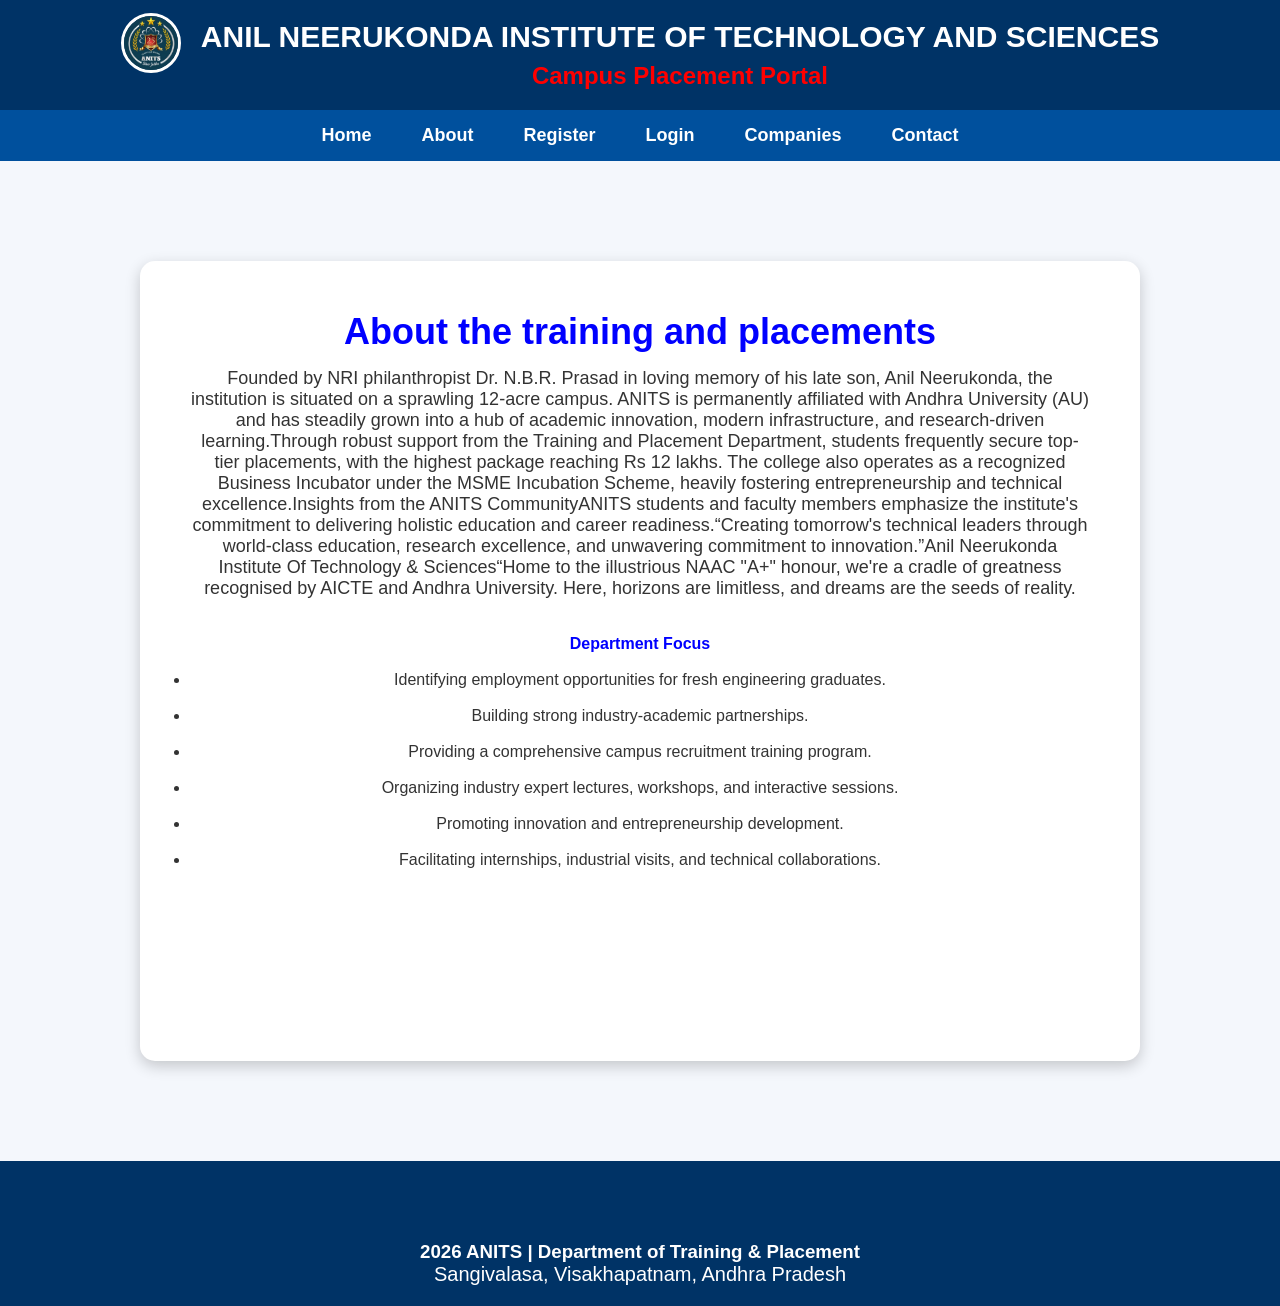
<file: About.html>
<!DOCTYPE html>
<html lang="en">
<head>
    <meta charset="UTF-8">
    <meta name="viewport" content="width=device-width, initial-scale=1.0">
    <title>Campus Placement Portal</title>
    <link rel="stylesheet" href="Style.css">
</head>
<body>
    <header>
        <div class="logo-section">
            <img src="anits.jpeg" alt="College Logo" width="60" height="60">
            <div class="title">
                <h1>ANIL NEERUKONDA INSTITUTE OF TECHNOLOGY AND SCIENCES</h1>
                <h2>Campus Placement Portal</h2>
            </div>
        </div>
    </header>
    <nav>
        <ul>
            <li><a href="index.html">Home</a></li>
            <li><a href="About.html">About</a></li>
            <li><a href="register.html">Register</a></li>
            <li><a href="login.html">Login</a></li>
            <li><a href="companies.html">Companies</a></li>
            <li><a href="contact.html">Contact</a></li>
        </ul>
    </nav><center>
        <article class="card" style="width:1000px;
        height:800px;
    background:white;
    padding:50px;
    margin-bottom:100px;
    text-align:center;
    margin-top:100px;
    border-radius:15px;">
          <center>  <h2 style="color: blue;">About the training and placements</h2> </center>
            <p>Founded by NRI philanthropist Dr. N.B.R. Prasad in loving memory of his late son, Anil Neerukonda, the institution is situated on a sprawling 12-acre campus. ANITS is permanently affiliated with Andhra University (AU) and has steadily grown into a hub of academic innovation, modern infrastructure, and research-driven learning.Through robust support from the Training and Placement Department, students frequently secure top-tier placements, with the highest package reaching Rs 12 lakhs. The college also operates as a recognized Business Incubator under the MSME Incubation Scheme, heavily fostering entrepreneurship and technical excellence.Insights from the ANITS CommunityANITS students and faculty members emphasize the institute's commitment to delivering holistic education and career readiness.“Creating tomorrow's technical leaders through world-class education, research excellence, and unwavering commitment to innovation.”Anil Neerukonda Institute Of Technology & Sciences“Home to the illustrious NAAC "A+" honour, we're a cradle of greatness recognised by AICTE and Andhra University. Here, horizons are limitless, and dreams are the seeds of reality.</p>
        <br></br>
         <h4 style="color: blue;">Department Focus</h2>
       <ul>
        <br>
        <li>Identifying employment opportunities for fresh engineering graduates.</li><br>
        <li>Building strong industry-academic partnerships.</li><br>
        <li>Providing a comprehensive campus recruitment training program.</li><br>
        <li>Organizing industry expert lectures, workshops, and interactive sessions.</li><br>
        <li>Promoting innovation and entrepreneurship development.</li><br>
        <li>Facilitating internships, industrial visits, and technical collaborations.</li><br>
    </ul>
        
        </article>
        </center>
        <footer>
        <h3> 2026 ANITS | Department of Training & Placement</h3>
        <p>Sangivalasa, Visakhapatnam, Andhra Pradesh </p>
    </footer>
</body>
</html>
</file>
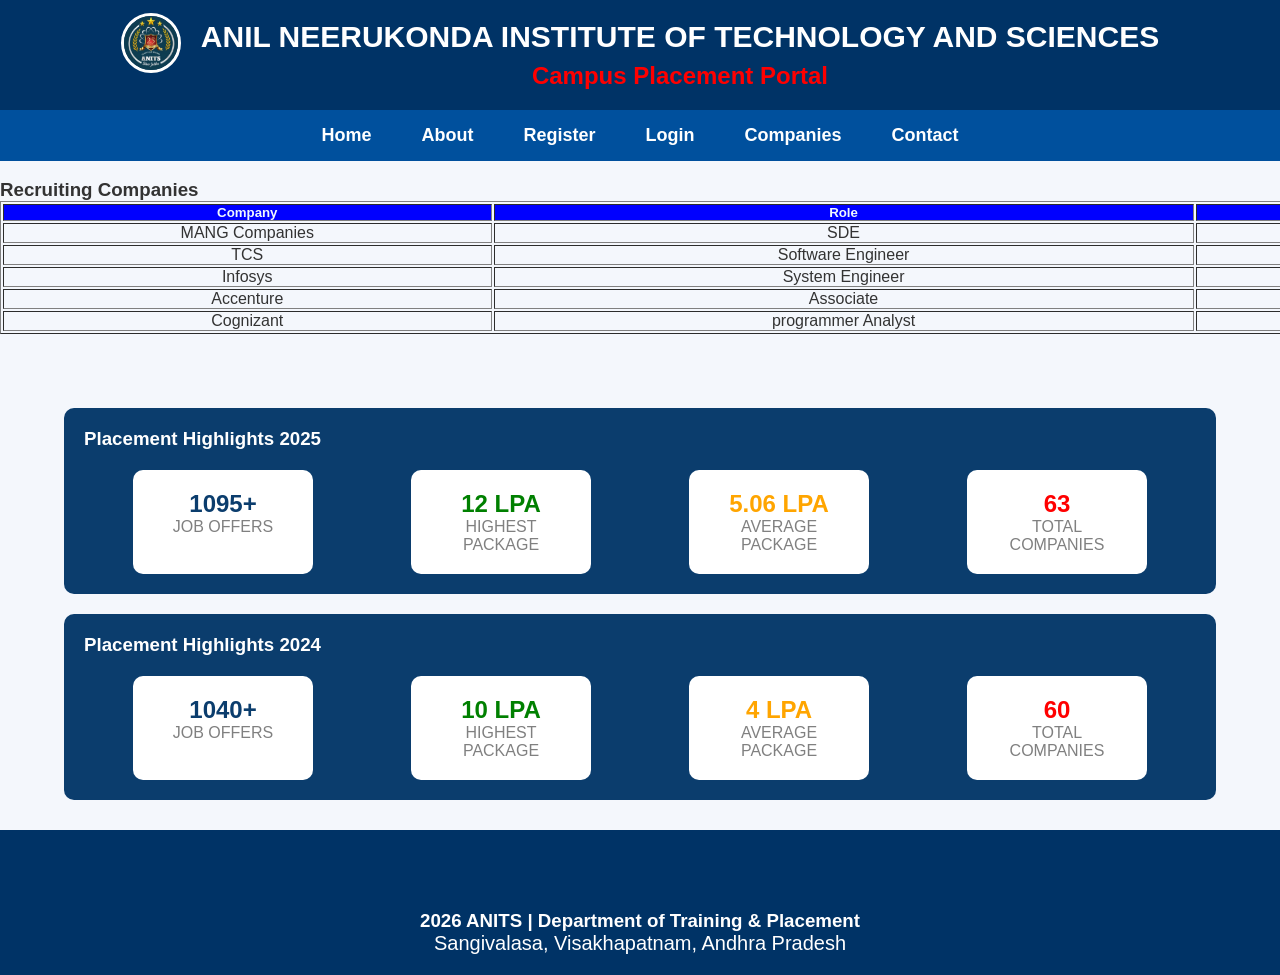
<file: companies.html>
<!DOCTYPE html>
<html lang="en">
<head>
    <meta charset="UTF-8">
    <meta name="viewport" content="width=device-width, initial-scale=1.0">
    <title>Campus Placement Portal</title>
    <link rel="stylesheet" href="Style.css">
</head>
<body>
    <header>
        <div class="logo-section">
            <img src="anits.jpeg" alt="College Logo" width="60" height="60">
            <div class="title">
                <h1>ANIL NEERUKONDA INSTITUTE OF TECHNOLOGY AND SCIENCES</h1>
                <h2>Campus Placement Portal</h2>
            </div>
        </div>
    </header>
    <nav>
        <ul>
            <li><a href="index.html">Home</a></li>
            <li><a href="About.html">About</a></li>
            <li><a href="register.html">Register</a></li>
            <li><a href="login.html">Login</a></li>
            <li><a href="companies.html">Companies</a></li>
            <li><a href="contact.html">Contact</a></li>
        </ul>
    </nav>
    <br>
    <h3><b>Recruiting Companies</b></h4>
    <table border="1" style="width:1500px;" cellpadding="8">
        <tr>
            <th style="background-color: blue;"><h5 style="text-align: center;color: aliceblue;">Company</h5></th>
            <th style="background-color: blue;width:700px;"><h5 style="text-align: center;color: aliceblue;">Role</h5></th>
            <th style="background-color: blue;"><h5 style="text-align: center;color: aliceblue;">Package</h5></th>
        </tr>
         <tr>
            <td style="text-align: center;">MANG Companies</td>
            <td style="text-align: center;">SDE</td>
            <td style="text-align: center;">Min 40 LPA</td>
        </tr>
        <tr>
            <td style="text-align: center;">TCS</td>
            <td style="text-align: center;">Software Engineer</td>
            <td style="text-align: center;">7 LPA</td>
        </tr>
        <tr>
            <td style="text-align: center;">Infosys</td>
            <td style="text-align: center;">System Engineer</td>
            <td style="text-align: center;">6.5 LPA</td>
        </tr>
        <tr>
            <td style="text-align: center;">Accenture</td>
            <td style="text-align: center;">Associate</td>
            <td style="text-align: center;">6 LPA</td>
        </tr>
        <tr>
            <td style="text-align: center;">Cognizant</td>
            <td style="text-align: center;">programmer Analyst</td>
            <td style="text-align: center;">6LPA</td>
        </tr>
    </table>
    <br>
</br>
<br>
<div style="background:#0b3d6d; width:90%; margin:20px auto; padding:20px; border-radius:10px;">
    <h3 style="color:white; margin-bottom:20px;">
        Placement Highlights 2025
    </h3>
    <div style="display:flex; justify-content:space-around;">
        <div style="background:white; width:180px; padding:20px; border-radius:10px; text-align:center;">
            <h2 style="color:#0b3d6d;">1095+</h2>
            <p style="color:gray;">JOB OFFERS</p>
        </div>
        <div style="background:white; width:180px; padding:20px; border-radius:10px; text-align:center;">
            <h2 style="color:green;">12 LPA</h2>
            <p style="color:gray;">HIGHEST PACKAGE</p>
        </div>
        <div style="background:white; width:180px; padding:20px; border-radius:10px; text-align:center;">
            <h2 style="color:orange;">5.06 LPA</h2>
            <p style="color:gray;">AVERAGE PACKAGE</p>
        </div>
        <div style="background:white; width:180px; padding:20px; border-radius:10px; text-align:center;">
            <h2 style="color:red;">63</h2>
            <p style="color:gray;">TOTAL COMPANIES</p>
        </div>
    </div>
</div>
<div style="background:#0b3d6d; width:90%; margin:20px auto; padding:20px; border-radius:10px;">
    <h3 style="color:white; margin-bottom:20px;">
        Placement Highlights 2024
    </h3>
    <div style="display:flex; justify-content:space-around;">
        <div style="background:white; width:180px; padding:20px; border-radius:10px; text-align:center;">
            <h2 style="color:#0b3d6d;">1040+</h2>
            <p style="color:gray;">JOB OFFERS</p>
        </div>
        <div style="background:white; width:180px; padding:20px; border-radius:10px; text-align:center;">
            <h2 style="color:green;">10 LPA</h2>
            <p style="color:gray;">HIGHEST PACKAGE</p>
        </div>
        <div style="background:white; width:180px; padding:20px; border-radius:10px; text-align:center;">
            <h2 style="color:orange;">4 LPA</h2>
            <p style="color:gray;">AVERAGE PACKAGE</p>
        </div>
        <div style="background:white; width:180px; padding:20px; border-radius:10px; text-align:center;">
            <h2 style="color:red;">60</h2>
            <p style="color:gray;">TOTAL COMPANIES</p>
        </div>
    </div>
</div>
    <footer>
        <h3> 2026 ANITS | Department of Training & Placement</h3>
        <p>Sangivalasa, Visakhapatnam, Andhra Pradesh </p>
    </footer>
</body>
</html>
</file>
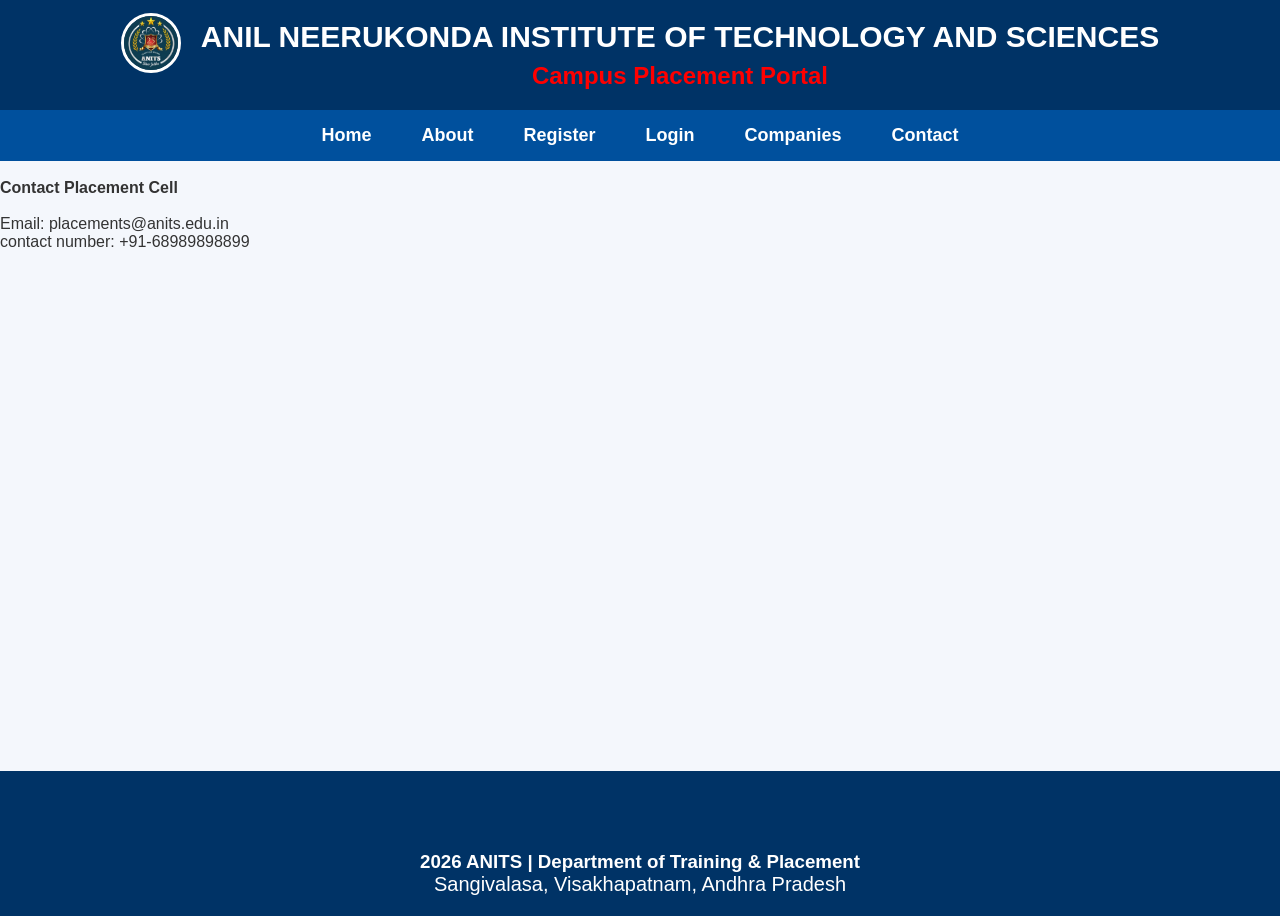
<file: contact.html>
<!DOCTYPE html>
<html lang="en">
<head>
    <meta charset="UTF-8">
    <meta name="viewport" content="width=device-width, initial-scale=1.0">
    <title>Campus Placement Portal</title>
    <link rel="stylesheet" href="Style.css">
</head>
<body>
    <header>
        <div class="logo-section">
            <img src="anits.jpeg" alt="College Logo" width="60" height="60">
            <div class="title">
                <h1>ANIL NEERUKONDA INSTITUTE OF TECHNOLOGY AND SCIENCES</h1>
                <h2>Campus Placement Portal</h2>
            </div>
        </div>
    </header>
    <nav>
        <ul>
            <li><a href="index.html">Home</a></li>
            <li><a href="About.html">About</a></li>
            <li><a href="register.html">Register</a></li>
            <li><a href="login.html">Login</a></li>
            <li><a href="companies.html">Companies</a></li>
            <li><a href="contact.html">Contact</a></li>
        </ul>
    </nav>
    <br>
<h4> Contact Placement Cell</h4>
<br>
<p>Email: placements@anits.edu.in </p>
<p>contact number: +91-68989898899</p>
<br></br>
<iframe src="https://www.google.com/maps/embed?pb=!1m14!1m8!1m3!1d30370.95199784832!2d83.42945611435543!3d17.914935223649355!3m2!1i1024!2i768!4f13.1!3m3!1m2!1s0x3a39581b73ffffff%3A0xd04b9046faa4565f!2sAnil%20Neerukonda%20Institute%20of%20Technology%20and%20Sciences%20(ANITS)!5e0!3m2!1sen!2sin!4v1783597994313!5m2!1sen!2sin" width="600" height="450" style="border:0;" allowfullscreen="" loading="lazy" referrerpolicy="strict-origin-when-cross-origin"></iframe>
    <footer>
        <h3> 2026 ANITS | Department of Training & Placement</h3>
        <p>Sangivalasa, Visakhapatnam, Andhra Pradesh </p>
    </footer>
</body>
</html>
</file>
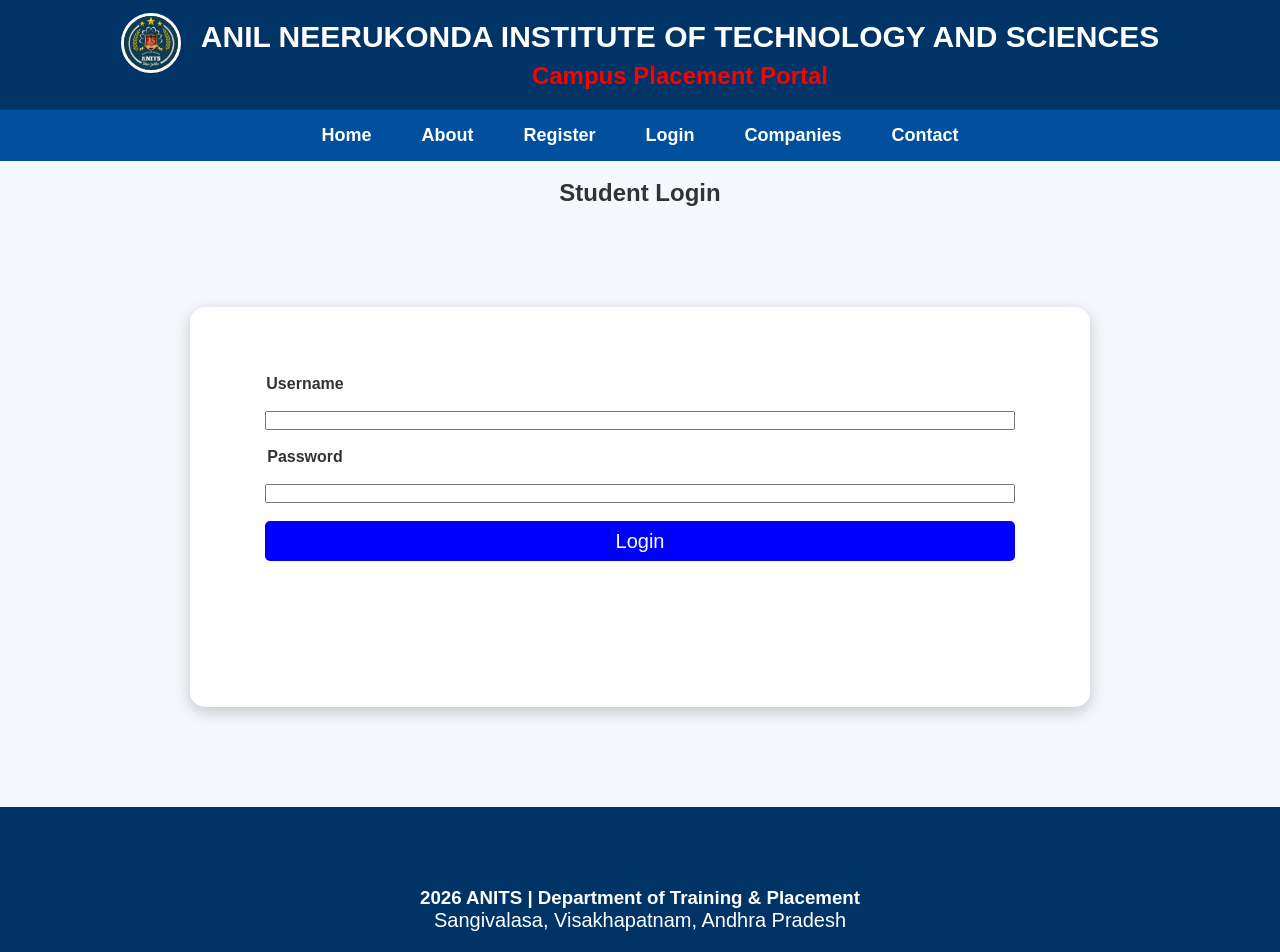
<file: login.html>
<!DOCTYPE html>
<html lang="en">
<head>
    <meta charset="UTF-8">
    <meta name="viewport" content="width=device-width, initial-scale=1.0">
    <title>Campus Placement Portal</title>
    <link rel="stylesheet" href="Style.css">
</head>
<body>
    <header>
        <div class="logo-section">
            <img src="anits.jpeg" alt="College Logo" width="60" height="60">
            <div class="title">
                <h1>ANIL NEERUKONDA INSTITUTE OF TECHNOLOGY AND SCIENCES</h1>
                <h2>Campus Placement Portal</h2>
            </div>
        </div>
    </header>
    <nav>
        <ul>
            <li><a href="index.html">Home</a></li>
            <li><a href="About.html">About</a></li>
            <li><a href="register.html">Register</a></li>
            <li><a href="login.html">Login</a></li>
            <li><a href="companies.html">Companies</a></li>
            <li><a href="contact.html">Contact</a></li>
        </ul>
    </nav>
    <br>
    <center><h2><b>Student Login</b></h2></center>
    <center><article class="card" style="width:900px;
        height:400px;
    background:white;
    padding:50px;
    margin-bottom:100px;
    text-align:center;
    margin-top:100px;
    border-radius:15px;"> <form action="details.html" method="get">
         <br>
        <h4 style="margin-right: 670px;">Username</h6> <br>
        <input type="text" name="student name"  required style="width:750px;">
         </br>
         <br>
         <h4 style="margin-right: 670px;">Password</h6> <br>
        <input type="password" name="password"  required style="width:750px;">
        <br>
        <br>
         <a href="success.html"
   style="display: inline-block;
          width: 750px;
          height: 40px;
          line-height: 40px;
          background-color: blue;
          color: white;
          font-size: 20px;
          text-align: center;
          text-decoration: none;
          border-radius: 5px;">
    Login
</a>
        </article>
        
        </center>
    <footer>
        <h3> 2026 ANITS | Department of Training & Placement</h3>
        <p>Sangivalasa, Visakhapatnam, Andhra Pradesh </p>
    </footer>
</body>
</html>
</file>
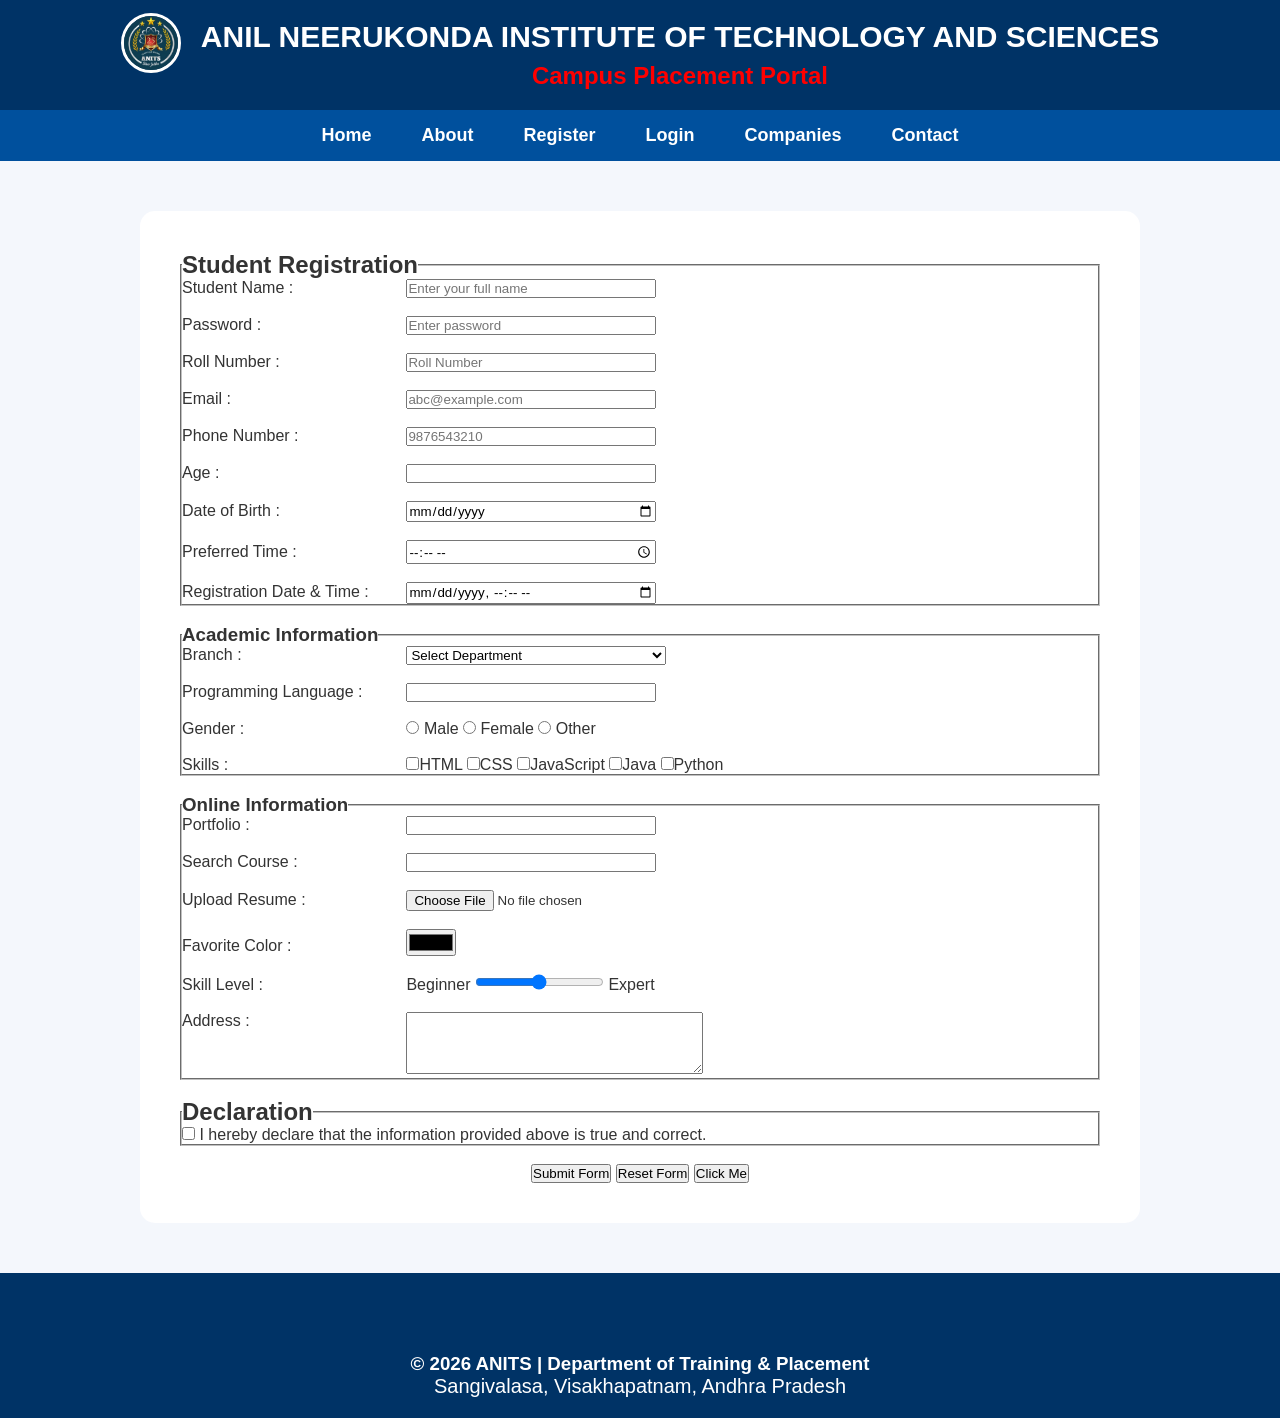
<file: register.html>
<!DOCTYPE html>
<html lang="en">
<head>
    <meta charset="UTF-8">
    <meta name="viewport" content="width=device-width, initial-scale=1.0">
    <title>Campus Placement Portal</title>
    <link rel="stylesheet" href="Style.css">
</head>
<body>
<header>
    <div class="logo-section">
        <img src="anits.jpeg" alt="College Logo" alt="College Logo" width="60" height="60">
        <div class="title">
            <h1>ANIL NEERUKONDA INSTITUTE OF TECHNOLOGY AND SCIENCES</h1>
            <h2>Campus Placement Portal</h2>
        </div>
    </div>
</header>
<nav>
    <ul>
        <li><a href="index.html">Home</a></li>
        <li><a href="About.html">About</a></li>
        <li><a href="register.html">Register</a></li>
        <li><a href="login.html">Login</a></li>
        <li><a href="companies.html">Companies</a></li>
        <li><a href="contact.html">Contact</a></li>
    </ul>
</nav>
<article style="width:1000px;
margin:50px auto;
background:white;
padding:40px;
border-radius:15px;">
<form action="details.html" method="get" style="text-align:left;">
<fieldset>
<legend><h2>Student Registration</h2></legend>
<label style="display:inline-block;width:220px;">Student Name :</label>
<input type="text" name="student_name" placeholder="Enter your full name" required style="width:250px;"><br><br>
<label style="display:inline-block;width:220px;">Password :</label>
<input type="password" name="password" placeholder="Enter password" required style="width:250px;"><br><br>
<label style="display:inline-block;width:220px;">Roll Number :</label>
<input type="text" name="rollno" placeholder="Roll Number" required style="width:250px;"><br><br>
<label style="display:inline-block;width:220px;">Email :</label>
<input type="email" name="email" placeholder="abc@example.com" required style="width:250px;"><br><br>
<label style="display:inline-block;width:220px;">Phone Number :</label>
<input type="tel" name="phone" placeholder="9876543210" required style="width:250px;"><br><br>
<label style="display:inline-block;width:220px;">Age :</label>
<input type="number" name="age" style="width:250px;"><br><br>
<label style="display:inline-block;width:220px;">Date of Birth :</label>
<input type="date" name="dob" style="width:250px;"><br><br>
<label style="display:inline-block;width:220px;">Preferred Time :</label>
<input type="time" name="time" style="width:250px;"><br><br>
<label style="display:inline-block;width:220px;">Registration Date & Time :</label>
<input type="datetime-local" name="datetime" style="width:250px;">
</fieldset>
<br>
<fieldset>
<legend><h3>Academic Information</h3></legend>
<label style="display:inline-block;width:220px;">Branch :</label>
<select name="branch" style="width:260px;">
<option>Select Department</option>
<option>CSM</option>
<option>IT</option>
<option>CSE</option>
<option>CSD</option>
<option>ECE</option>
<option>MECH</option>
</select>
<br><br>
<label style="display:inline-block;width:220px;">Programming Language :</label>
<input type="text" style="width:250px;"><br><br>
<label style="display:inline-block;width:220px;">Gender :</label>
<input type="radio" name="gender"> Male
<input type="radio" name="gender"> Female
<input type="radio" name="gender"> Other
<br><br>
<label style="display:inline-block;width:220px;">Skills :</label>
<input type="checkbox">HTML
<input type="checkbox">CSS
<input type="checkbox">JavaScript
<input type="checkbox">Java
<input type="checkbox">Python
</fieldset>
<br>
<fieldset>
<legend><h3>Online Information</h3></legend>

<label style="display:inline-block;width:220px;">Portfolio :</label>

<input type="url" style="width:250px;"><br><br>

<label style="display:inline-block;width:220px;">Search Course :</label>

<input type="search" style="width:250px;"><br><br>

<label style="display:inline-block;width:220px;">Upload Resume :</label>

<input type="file"><br><br>

<label style="display:inline-block;width:220px;">Favorite Color :</label>

<input type="color"><br><br>

<label style="display:inline-block;width:220px;">Skill Level :</label>

Beginner
<input type="range">
Expert

<br><br>

<label style="display:inline-block;width:220px;vertical-align:top;">Address :</label>

<textarea rows="4" cols="35"></textarea>

</fieldset>

<br>

<fieldset>

<legend><h2>Declaration</h2></legend>

<input type="checkbox" required>

I hereby declare that the information provided above is true and correct.

</fieldset>

<br>
<form action="success.html" method="POST">
<div style="text-align:center;">
 <input type="submit" value="Submit Form"> </a>
<input type="reset" value="Reset Form">
<input type="button" value="Click Me">
</div>
</form>
</form>

</article>

<footer>
    <h3>© 2026 ANITS | Department of Training & Placement</h3>
    <p>Sangivalasa, Visakhapatnam, Andhra Pradesh</p>
</footer>

</body>
</html>
</file>
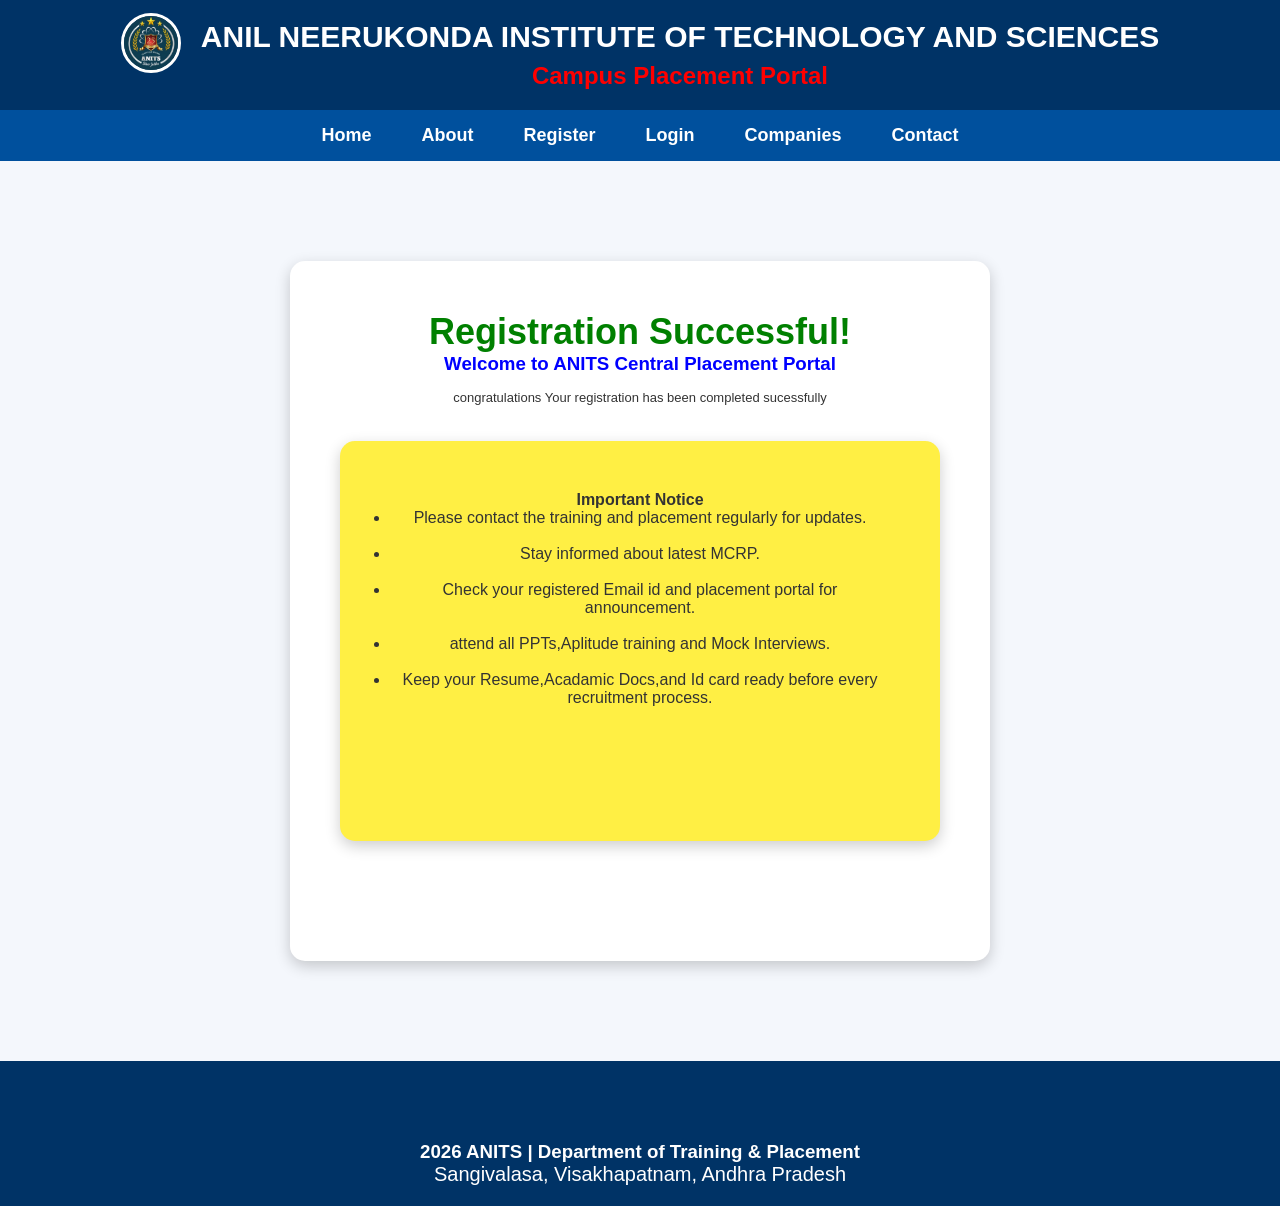
<file: success.html>
<!DOCTYPE html>
<html lang="en">
<head>
    <meta charset="UTF-8">
    <meta name="viewport" content="width=device-width, initial-scale=1.0">
    <title>Campus Placement Portal</title>
    <link rel="stylesheet" href="Style.css">
</head>
<body>
    <header>
        <div class="logo-section">
            <img src="anits.jpeg" alt="College Logo" width="60" height="60">
            <div class="title">
                <h1>ANIL NEERUKONDA INSTITUTE OF TECHNOLOGY AND SCIENCES</h1>
                <h2>Campus Placement Portal</h2>
            </div>
        </div>
    </header>
    <nav>
        <ul>
            <li><a href="index.html">Home</a></li>
            <li><a href="About.html">About</a></li>
            <li><a href="register.html">Register</a></li>
            <li><a href="login.html">Login</a></li>
            <li><a href="companies.html">Companies</a></li>
            <li><a href="contact.html">Contact</a></li>
        </ul>
    </nav>
    <center>
        <article class="card" style="width:700px;
        height:700px;
    background:rgb(255, 255, 255);
    padding:50px;
    margin-bottom:100px;
    text-align:center;
    margin-top:100px;
    border-radius:15px;">
          <center>  <h2 style="color: green;">Registration Successful!</h2> </center>
           <center>  <h3 style="color: blue;">Welcome to ANITS Central Placement Portal</h2> </center>
         <center> <p style="font-size: small;">congratulations Your registration has been completed sucessfully</p></center>
        <br></br>
        <center><article class="card" style="width:600px;
        height:400px;
    background:rgb(255, 239, 68);
    padding:50px;
    margin-bottom:100px;
    text-align:center;
    border-radius:15px;">
       <ul>
         <h4>Important Notice</h4>
        <li>Please contact the training and placement regularly for updates.</li><br>
        <li>Stay informed about latest MCRP.</li><br>
        <li>Check your registered Email id and placement portal for announcement.</li><br>
        <li>attend all PPTs,Aplitude training and Mock Interviews.</li><br>
        <li>Keep your Resume,Acadamic Docs,and Id card ready before every recruitment process.</li><br>
    </ul>
</div>
</article>
</center>
        
        </article>
        </center>
    <footer>
        <h3> 2026 ANITS | Department of Training & Placement</h3>
        <p>Sangivalasa, Visakhapatnam, Andhra Pradesh </p>
    </footer>
</body>
</html>
</file>
<file: Style.css>
/* Reset */
*{
    margin:0;
    padding:0;
    box-sizing:border-box;
    font-family:Arial, Helvetica, sans-serif;
}
body{
    background:#f4f7fc;
    color:#333;
}
header{
    background:#003366;
    color:white;
    padding:20px;
}

.logo-section{
    display:flex;
    justify-content:center;
    align-items:center;
    gap:20px;
}
.logo-section img{
    border-radius:50%;
    border:3px solid white;
    margin-top: -25px; 
}
.title{
    text-align:center;
}
.title h1{
    font-size:30px;
}
.title h2{
    margin-top:8px;
    color:red;
}
nav{
    background:#00509d;
}
nav ul{
    display:flex;
    justify-content:center;
    list-style:none;
}
nav ul li{
    margin:15px 25px;
}
nav ul li a{
    color:white;
    text-decoration:none;
    font-size:18px;
    font-weight:bold;
    transition:.3s;
}

nav ul li a:hover{
    color:yellow;
}
.hero{
    text-align:center;
    padding:40px;
}
.hero video{
   width: 100%;            
    height: auto;           
    display: block;        
    object-fit: cover;      
    border-radius: 12px;
    box-shadow: 0px 5px 15px rgba(0,0,0,.3);
}
marquee{
    margin:20px 0;
    font-size:20px;
    color:white;
    font-weight:bold;
    background-color: #003366;
    background-size:50;
}
.hero-content{
    width:80%;
    margin:auto;
}

.hero-content p{
    font-size:20px;
    line-height:1.7;
    margin:25px 0;
}
button{
    padding:15px 35px;
    background:#ff9800;
    color:white;
    border:none;
    border-radius:8px;
    font-size:18px;
    cursor:pointer;
    transition:.3s;
}
button:hover{
    background :#e67e22;
    transform:scale(1.0s);
}
.highlights{
    display:flex;
    justify-content:center;
    flex-wrap:wrap;
    gap: 30px;
    padding:50px;
}
.card{
    width:220px;
    background:white;
    padding:30px;
    text-align:center;
    border-radius:12px;
    box-shadow:0 5px 15px rgba(0,0,0,.2);
    transition:.3s;
}
.card h2{
    color:#003366;
    font-size:36px;
}
.card p{
    margin-top:15px;
    font-size:18px;
}
footer{
    background: #003366;
    color:white;
    text-align:center;
    padding:20px;
    margin-top:30px;
}
footer h3{
    margin-top:60px;

}
footer p{
    font-size:20px;
}
@media screen and (max-width:768px){


.logo-section{
    flex-direction:column;
    text-align:center;
    gap:10px;
}

.logo-section img{
    margin-top:0;
    width:70px;
    height:70px;
}

.title h1{
    font-size:20px;
}

.title h2{
    font-size:16px;
}

/* Navigation */
nav ul{
    flex-direction:column;
    align-items:center;
}

nav ul li{
    margin:10px 0;
}

.hero{
    padding:15px;
}

.hero video{
    width:100%;
    height:auto;
}

.hero-content{
    width:100%;
}

.hero-content p{
    font-size:16px;
}
.highlights{
    flex-direction:column;
    align-items:center;
    padding:20px;
}

.card{
    width:95%;
    margin-bottom:20px;
}
table{
    width:100% !important;
    display:block;
    overflow-x:auto;
    white-space:nowrap;
}

form{
    width:100%;
}

article{
    width:95% !important;
    height:auto !important;
    margin:20px auto !important;
    padding:20px !important;
}

fieldset{
    width:100%;
}

label{
    display:block !important;
    width:100% !important;
    margin-bottom:5px;
    font-weight:bold;
}

input,
select,
textarea{
    width:100% !important;
    margin-bottom:15px;
    padding:10px;
    font-size:16px;
    box-sizing:border-box;
}

/* Radio & Checkbox */
input[type="radio"],
input[type="checkbox"]{
    width:auto !important;
    margin-right:5px;
}

/* Buttons */
button,
input[type="submit"],
input[type="reset"],
input[type="button"]{
    width:100%;
    margin-top:10px;
    padding:12px;
    font-size:16px;
}

/* Login Link Button */
a[style]{
    width:100% !important;
    display:block !important;
}

iframe{
    width:100% !important;
    height:300px !important;
}

div[style*="display:flex"]{
    flex-direction:column !important;
    align-items:center;
    gap:20px;
}

div[style*="display:flex"] > div{
    width:90% !important;
}

footer h3{
    margin-top:20px;
    font-size:18px;
}

footer p{
    font-size:16px;
}
}
}
</file>
